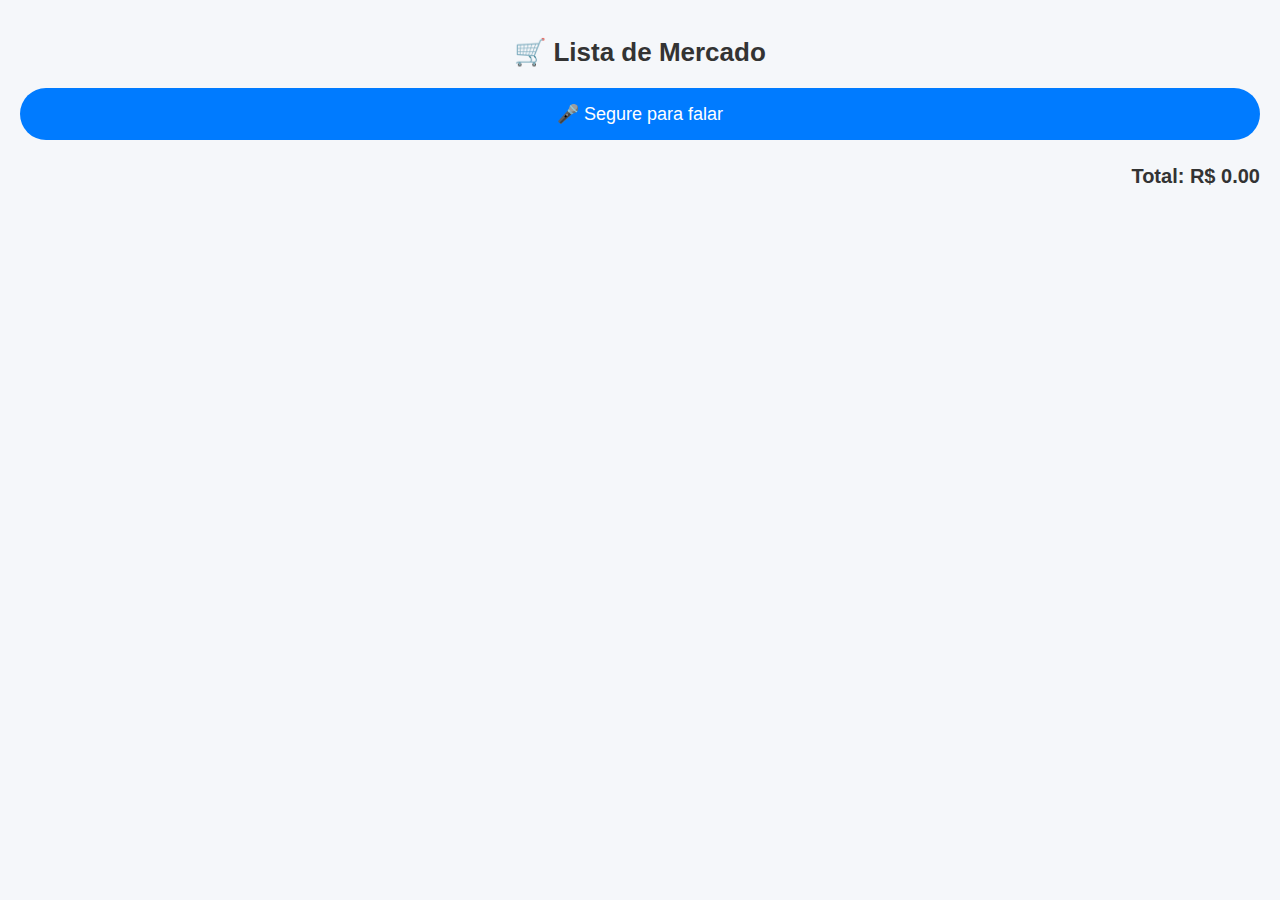
<file: index.htm>
<!DOCTYPE html>
<html lang="pt-BR">
<head>
  <meta charset="UTF-8">
  <meta name="viewport" content="width=device-width, initial-scale=1">
  <title>Lista de Mercado</title>
  <style>
    body {
      font-family: 'Segoe UI', sans-serif;
      background: #f5f7fa;
      margin: 0;
      padding: 20px;
      color: #333;
    }

    h1 {
      text-align: center;
      margin-bottom: 20px;
      font-size: 26px;
    }

    .mic-button {
      display: block;
      width: 100%;
      padding: 15px;
      font-size: 18px;
      background-color: #007bff;
      color: white;
      border: none;
      border-radius: 30px;
      text-align: center;
      margin-bottom: 20px;
      user-select: none;
    }

    .mic-button:active {
      background-color: #0056b3;
    }

    .lista {
      list-style: none;
      padding: 0;
    }

    .item {
      background: #fff;
      border-radius: 10px;
      margin-bottom: 15px;
      padding: 10px;
      display: flex;
      flex-direction: column;
      box-shadow: 0 2px 6px rgba(0,0,0,0.1);
    }

    .topo {
      display: flex;
      justify-content: space-between;
      align-items: center;
    }

    .nome {
      font-size: 18px;
      flex-grow: 1;
      cursor: pointer;
      word-break: break-word;
    }

    .nome.riscado {
      text-decoration: line-through;
      opacity: 0.6;
    }

    .botoes {
      margin-top: 10px;
      display: flex;
      gap: 10px;
      flex-wrap: wrap;
    }

    .botoes input[type="text"],
    .botoes input[type="number"] {
      flex: 1;
      padding: 5px;
      border-radius: 6px;
      border: 1px solid #ccc;
      font-size: 16px;
    }

    .botoes button {
      padding: 6px 10px;
      font-size: 14px;
      border: none;
      border-radius: 6px;
      cursor: pointer;
      transition: 0.3s;
    }

    .edit-btn { background-color: #ffc107; color: #000; }
    .valor-btn { background-color: #17a2b8; color: white; }
    .del-btn { background-color: #dc3545; color: white; }

    .total {
      font-weight: bold;
      font-size: 20px;
      margin-top: 25px;
      text-align: right;
    }

    @media(max-width: 600px) {
      .botoes {
        flex-direction: column;
      }
    }
  </style>
</head>
<body>

  <h1>🛒 Lista de Mercado</h1>

  <button class="mic-button" ontouchstart="startVoice()" ontouchend="stopVoice()" onmousedown="startVoice()" onmouseup="stopVoice()">🎤 Segure para falar</button>

  <ul class="lista" id="lista"></ul>

  <div class="total">Total: R$ <span id="total">0.00</span></div>

  <script>
    let recognition;

    if ('webkitSpeechRecognition' in window) {
      recognition = new webkitSpeechRecognition();
      recognition.lang = 'pt-BR';
      recognition.continuous = false;
      recognition.interimResults = false;

      recognition.onresult = function(event) {
        const texto = event.results[0][0].transcript.trim();
        if (texto) {
          adicionarItem(texto);
        }
      };

      recognition.onerror = function(event) {
        console.log('Erro no reconhecimento:', event.error);
      };
    } else {
      alert('Seu navegador não suporta reconhecimento de voz.');
    }

    function startVoice() {
      if (recognition) recognition.start();
    }

    function stopVoice() {
      if (recognition) recognition.stop();
    }

    function adicionarItem(nome) {
      const lista = document.getElementById('lista');
      const li = document.createElement('li');
      li.className = 'item';

      const topo = document.createElement('div');
      topo.className = 'topo';

      const span = document.createElement('span');
      span.className = 'nome';
      span.textContent = nome;
      span.onclick = () => span.classList.toggle('riscado');

      topo.appendChild(span);

      const botoes = document.createElement('div');
      botoes.className = 'botoes';

      const inputEdit = document.createElement('input');
      inputEdit.type = 'text';
      inputEdit.placeholder = 'Editar nome';

      const btnEdit = document.createElement('button');
      btnEdit.className = 'edit-btn';
      btnEdit.textContent = '✏️';
      btnEdit.onclick = () => {
        if (inputEdit.value.trim()) {
          span.textContent = inputEdit.value.trim();
          inputEdit.value = '';
        }
      };

      const inputValor = document.createElement('input');
      inputValor.type = 'number';
      inputValor.placeholder = 'R$';
      inputValor.min = '0';
      inputValor.step = '0.01';
      inputValor.oninput = atualizarTotal;

      const btnValor = document.createElement('button');
      btnValor.className = 'valor-btn';
      btnValor.textContent = '💰';
      btnValor.onclick = () => {
        const valor = parseFloat(inputValor.value);
        if (!isNaN(valor)) {
          inputValor.value = valor.toFixed(2);
          atualizarTotal();
        }
      };

      const btnDel = document.createElement('button');
      btnDel.className = 'del-btn';
      btnDel.textContent = '🗑️';
      btnDel.onclick = () => {
        li.remove();
        atualizarTotal();
      };

      botoes.appendChild(inputEdit);
      botoes.appendChild(btnEdit);
      botoes.appendChild(inputValor);
      botoes.appendChild(btnValor);
      botoes.appendChild(btnDel);

      li.appendChild(topo);
      li.appendChild(botoes);
      lista.appendChild(li);
    }

    function atualizarTotal() {
      let total = 0;
      const inputs = document.querySelectorAll('input[type="number"]');
      inputs.forEach(input => {
        const val = parseFloat(input.value);
        if (!isNaN(val)) total += val;
      });
      document.getElementById('total').textContent = total.toFixed(2);
    }
  </script>
</body>
</html>
</file>
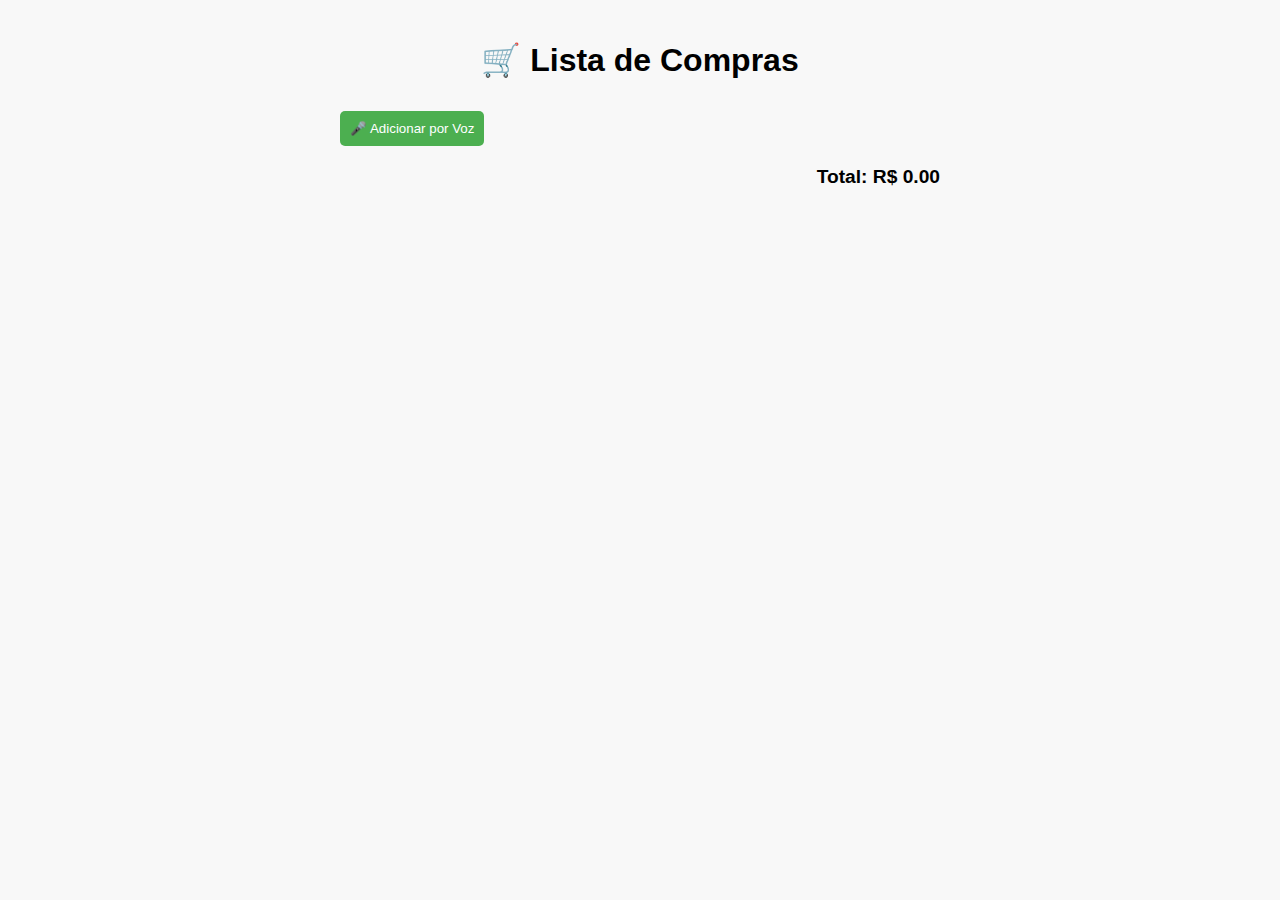
<file: index.html>
<!DOCTYPE html>
<html lang="pt-BR">
<head>
  <meta charset="UTF-8">
  <title>Lista de Compras por Voz</title>
  <style>
    body {
      font-family: sans-serif;
      max-width: 600px;
      margin: auto;
      padding: 20px;
      background: #f8f8f8;
    }
    h1 {
      text-align: center;
    }
    button {
      margin-top: 10px;
      padding: 10px;
      cursor: pointer;
      border: none;
      background: #4CAF50;
      color: white;
      border-radius: 5px;
    }
    button:hover {
      background: #45a049;
    }
    ul {
      list-style: none;
      padding: 0;
    }
    li {
      background: white;
      margin: 10px 0;
      padding: 10px;
      border-radius: 5px;
      display: flex;
      flex-wrap: wrap;
      justify-content: space-between;
      align-items: center;
    }
    input[type="text"], input[type="number"] {
      margin: 5px;
      padding: 5px;
      border: 1px solid #ccc;
      border-radius: 4px;
      flex: 1;
    }
    .total {
      font-weight: bold;
      margin-top: 20px;
      font-size: 1.2em;
      text-align: right;
    }
  </style>
</head>
<body>

  <h1>🛒 Lista de Compras</h1>

  <button onclick="startVoice()">🎤 Adicionar por Voz</button>

  <ul id="lista"></ul>

  <div class="total">Total: R$ <span id="total">0.00</span></div>

  <script>
    const lista = document.getElementById("lista");
    const totalSpan = document.getElementById("total");

    function startVoice() {
      if (!('webkitSpeechRecognition' in window)) {
        alert("Seu navegador não suporta reconhecimento de voz.");
        return;
      }

      const recognition = new webkitSpeechRecognition();
      recognition.lang = "pt-BR";
      recognition.onresult = function(event) {
        const texto = event.results[0][0].transcript;
        adicionarItem(texto);
      };
      recognition.start();
    }

    function adicionarItem(nome) {
      const li = document.createElement("li");

      const inputNome = document.createElement("input");
      inputNome.type = "text";
      inputNome.value = nome;
      inputNome.oninput = atualizarTotal;

      const inputValor = document.createElement("input");
      inputValor.type = "number";
      inputValor.placeholder = "R$";
      inputValor.step = "0.01";
      inputValor.min = "0";
      inputValor.oninput = atualizarTotal;

      const btnRemover = document.createElement("button");
      btnRemover.textContent = "🗑️";
      btnRemover.onclick = function() {
        li.remove();
        atualizarTotal();
      };

      li.appendChild(inputNome);
      li.appendChild(inputValor);
      li.appendChild(btnRemover);

      lista.appendChild(li);
    }

    function atualizarTotal() {
      let total = 0;
      const inputs = lista.querySelectorAll('input[type="number"]');
      inputs.forEach(input => {
        const val = parseFloat(input.value);
        if (!isNaN(val)) total += val;
      });
      totalSpan.textContent = total.toFixed(2);
    }
  </script>

</body>
</html>
</file>
